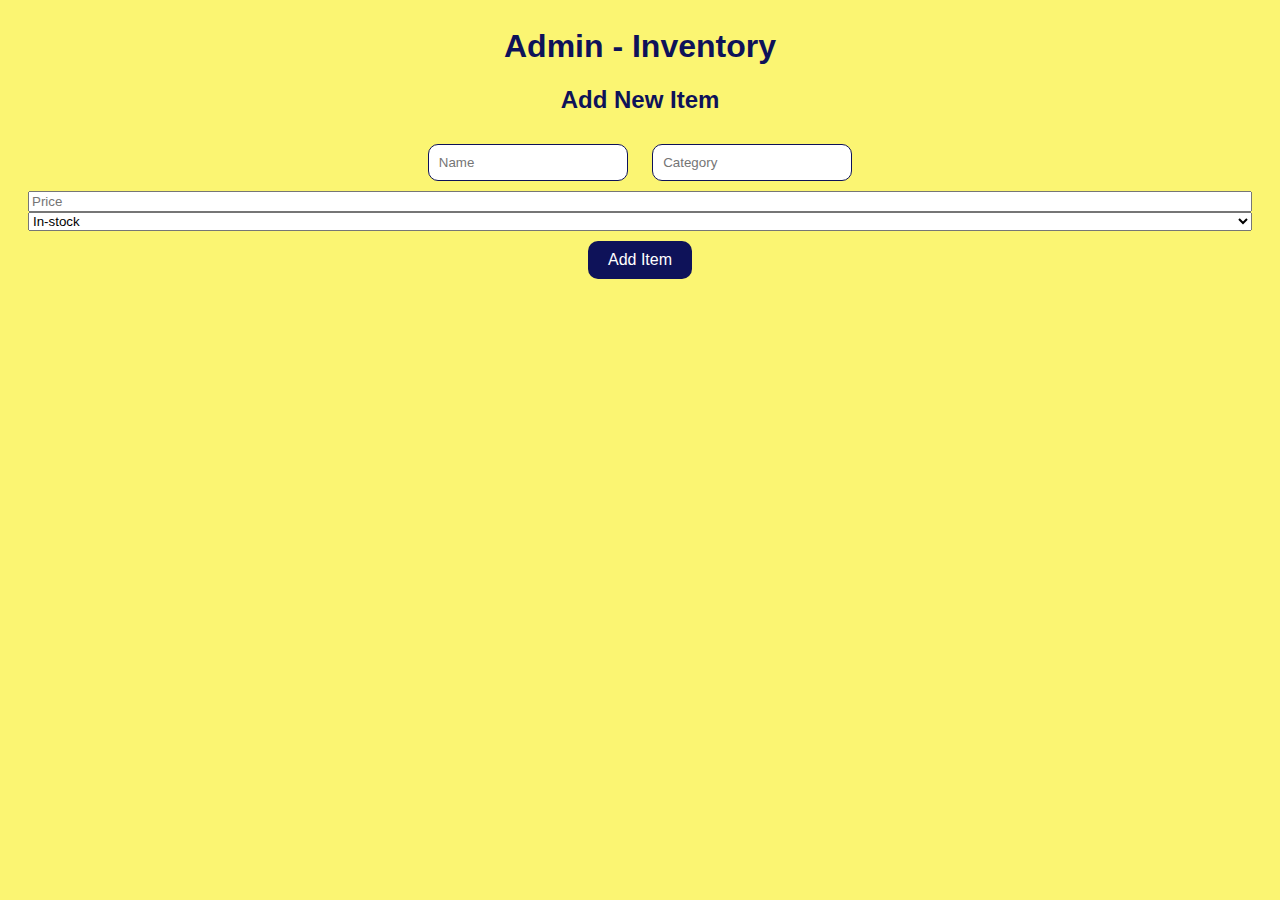
<file: templates/admin.html>
<html lang="en">
<head>
    <meta charset="UTF-8">
    <title>Admin Dashboard</title>
    <link rel="stylesheet" href="/static/style.css">
    <style>
        table {
            border-collapse: collapse;
            width: 100%;
        }
        th, td {
            padding: 0.5rem;
            border: 1px solid #ccc;
        }
        input, select {
            width: 100%;
        }
        form.inline {
            display: inline;
        }
    </style>
</head>
<body>
    <h1>Admin - Inventory</h1>

    <!-- Add Item Form -->
    <section>
        <h2>Add New Item</h2>
        <form action="/admin/add" method="post">
            <input type="text" name="name" placeholder="Name" required>
            <input type="text" name="category" placeholder="Category" required>
            <input type="number" name="price" step="0.01" placeholder="Price" required>
            <select name="stock_status">
                <option value="In-stock">In-stock</option>
                <option value="Out-of-stock">Out-of-stock</option>
            </select>
            <button type="submit">Add Item</button>
        </form>
</file>
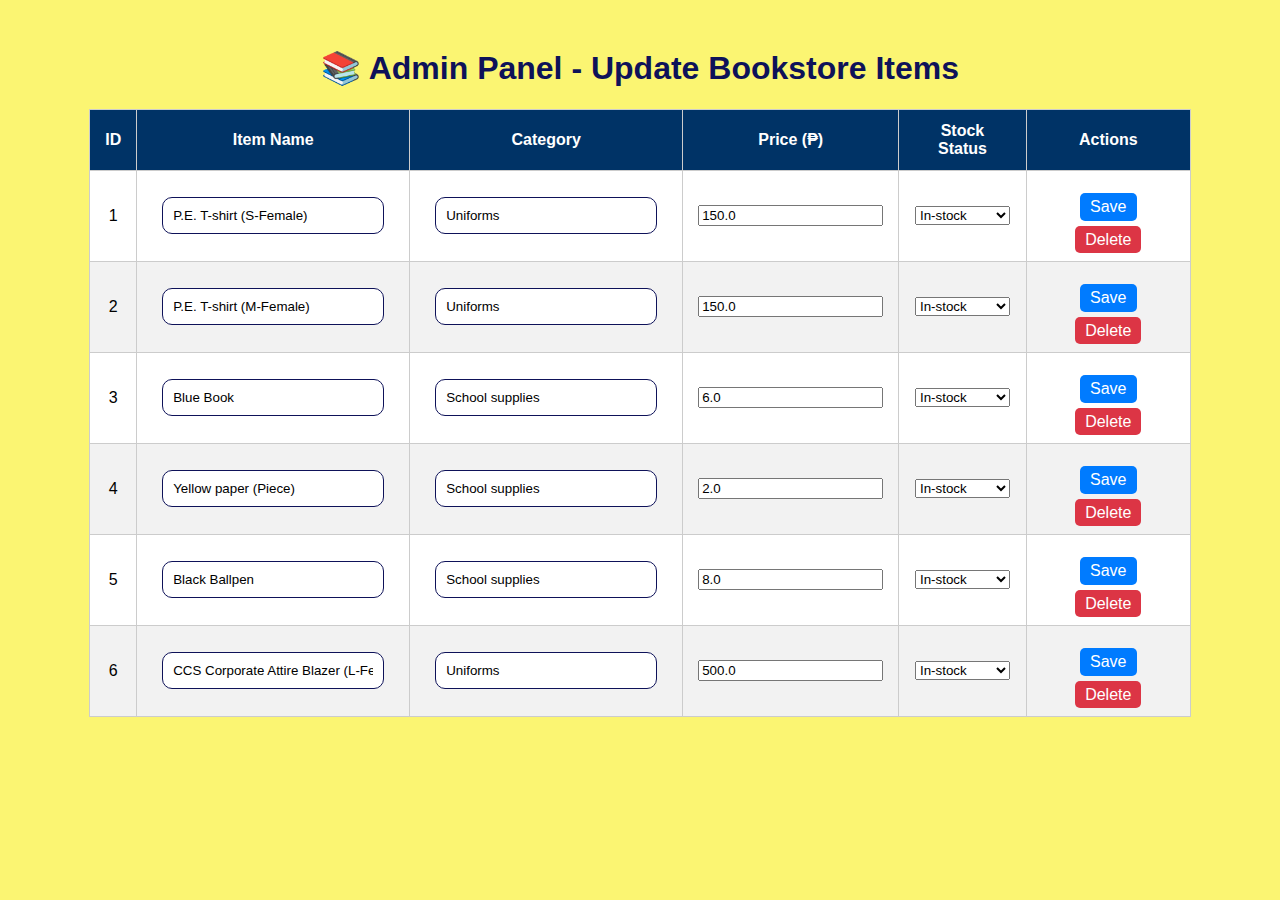
<file: templates/admin_panel.html>
<!DOCTYPE html>
<!-- saved from url=(0027)http://localhost:5000/admin -->
<html lang="en"><head><meta http-equiv="Content-Type" content="text/html; charset=UTF-8">
    
    <title>Admin Panel - Update Items</title>
    <link rel="stylesheet" href="./admin_panel_files/style.css"> <!-- Connect to your existing CSS -->
    <style>
        body {
            padding: 20px;
            font-family: Arial, sans-serif;
        }
        table {
            width: 90%;
            margin: 20px auto;
            border-collapse: collapse;
            background-color: white;
        }
        th, td {
            border: 1px solid #ccc;
            padding: 12px 15px;
            text-align: center;
        }
        th {
            background-color: #003366;
            color: white;
        }
        tr:nth-child(even) {
            background-color: #f2f2f2;
        }
        .edit-btn, .delete-btn {
            padding: 5px 10px;
            border-radius: 5px;
            text-decoration: none;
            color: white;
        }
        .edit-btn {
            background-color: #007bff;
        }
        .delete-btn {
            background-color: #dc3545;
        }
        .edit-btn:hover {
            background-color: #0056b3;
        }
        .delete-btn:hover {
            background-color: #c82333;
        }
        form.inline-form {
            display: inline;
        }
    </style>
</head>
<body>

    <h1 style="text-align:center;">📚 Admin Panel - Update Bookstore Items</h1>

    <!-- Table of Items -->
    <table>
        <thead>
            <tr>
                <th>ID</th>
                <th>Item Name</th>
                <th>Category</th>
                <th>Price (₱)</th>
                <th>Stock Status</th>
                <th>Actions</th>
            </tr>
        </thead>
        <tbody>
            
            <tr>
                <form method="POST" action="http://localhost:5000/admin/edit/1" class="inline-form"></form>
                    <td>1</td>
                    <td><input type="text" name="name" value="P.E. T-shirt (S-Female)" required=""></td>
                    <td><input type="text" name="category" value="Uniforms" required=""></td>
                    <td><input type="number" name="price" value="150.0" required=""></td>
                    <td>
                        <select name="stock_status">
                            <option value="In-stock" selected="">In-stock</option>
                            <option value="Out-of-stock">Out-of-stock</option>
                        </select>
                    </td>
                    <td>
                        <button class="edit-btn" type="submit">Save</button>
                        <a href="http://localhost:5000/admin/delete/1" class="delete-btn">Delete</a>
                    </td>
                
            </tr>
            
            <tr>
                <form method="POST" action="http://localhost:5000/admin/edit/2" class="inline-form"></form>
                    <td>2</td>
                    <td><input type="text" name="name" value="P.E. T-shirt (M-Female)" required=""></td>
                    <td><input type="text" name="category" value="Uniforms" required=""></td>
                    <td><input type="number" name="price" value="150.0" required=""></td>
                    <td>
                        <select name="stock_status">
                            <option value="In-stock">In-stock</option>
                            <option value="Out-of-stock">Out-of-stock</option>
                        </select>
                    </td>
                    <td>
                        <button class="edit-btn" type="submit">Save</button>
                        <a href="http://localhost:5000/admin/delete/2" class="delete-btn">Delete</a>
                    </td>
                
            </tr>
            
            <tr>
                <form method="POST" action="http://localhost:5000/admin/edit/3" class="inline-form"></form>
                    <td>3</td>
                    <td><input type="text" name="name" value="Blue Book" required=""></td>
                    <td><input type="text" name="category" value="School supplies" required=""></td>
                    <td><input type="number" name="price" value="6.0" required=""></td>
                    <td>
                        <select name="stock_status">
                            <option value="In-stock" selected="">In-stock</option>
                            <option value="Out-of-stock">Out-of-stock</option>
                        </select>
                    </td>
                    <td>
                        <button class="edit-btn" type="submit">Save</button>
                        <a href="http://localhost:5000/admin/delete/3" class="delete-btn">Delete</a>
                    </td>
                
            </tr>
            
            <tr>
                <form method="POST" action="http://localhost:5000/admin/edit/4" class="inline-form"></form>
                    <td>4</td>
                    <td><input type="text" name="name" value="Yellow paper (Piece)" required=""></td>
                    <td><input type="text" name="category" value="School supplies" required=""></td>
                    <td><input type="number" name="price" value="2.0" required=""></td>
                    <td>
                        <select name="stock_status">
                            <option value="In-stock" selected="">In-stock</option>
                            <option value="Out-of-stock">Out-of-stock</option>
                        </select>
                    </td>
                    <td>
                        <button class="edit-btn" type="submit">Save</button>
                        <a href="http://localhost:5000/admin/delete/4" class="delete-btn">Delete</a>
                    </td>
                
            </tr>
            
            <tr>
                <form method="POST" action="http://localhost:5000/admin/edit/5" class="inline-form"></form>
                    <td>5</td>
                    <td><input type="text" name="name" value="Black Ballpen" required=""></td>
                    <td><input type="text" name="category" value="School supplies" required=""></td>
                    <td><input type="number" name="price" value="8.0" required=""></td>
                    <td>
                        <select name="stock_status">
                            <option value="In-stock" selected="">In-stock</option>
                            <option value="Out-of-stock">Out-of-stock</option>
                        </select>
                    </td>
                    <td>
                        <button class="edit-btn" type="submit">Save</button>
                        <a href="http://localhost:5000/admin/delete/5" class="delete-btn">Delete</a>
                    </td>
                
            </tr>
            
            <tr>
                <form method="POST" action="http://localhost:5000/admin/edit/6" class="inline-form"></form>
                    <td>6</td>
                    <td><input type="text" name="name" value="CCS Corporate Attire Blazer (L-Female)" required=""></td>
                    <td><input type="text" name="category" value="Uniforms" required=""></td>
                    <td><input type="number" name="price" value="500.0" required=""></td>
                    <td>
                        <select name="stock_status">
                            <option value="In-stock">In-stock</option>
                            <option value="Out-of-stock">Out-of-stock</option>
                        </select>
                    </td>
                    <td>
                        <button class="edit-btn" type="submit">Save</button>
                        <a href="http://localhost:5000/admin/delete/6" class="delete-btn">Delete</a>
                    </td>
                
            </tr>
            
        </tbody>
    </table>


</body></html>
</file>
<file: static/style.css>
body {
    background-color: #fbf572;
    font-family: Arial, sans-serif;
    text-align: center;
    padding: 20px;
}

h1, h2, h3 {
    color: #0e1259;
}

button {
    background-color: #0e1259;
    color: white;
    border: none;
    padding: 10px 20px;
    margin: 10px;
    font-size: 16px;
    cursor: pointer;
    border-radius: 10px;
}

button:hover {
    background-color: #151a70;
}

input[type="text"] {
    padding: 10px;
    margin: 10px;
    border-radius: 10px;
    border: 1px solid #0e1259;
    width: 200px;
}

div#items > div, div#order > div {
    background-color: white;
    padding: 20px;
    margin: 20px auto;
    width: 300px;
    border-radius: 20px;
    box-shadow: 2px 2px 10px rgba(0,0,0,0.1);
}
table, th, td {
    border: 1px solid #ccc;
    border-collapse: collapse;
    padding: 10px;
}
</file>
<file: templates/admin_panel_files/style.css>
body {
    background-color: #fbf572;
    font-family: Arial, sans-serif;
    text-align: center;
    padding: 20px;
}

h1, h2, h3 {
    color: #0e1259;
}

button {
    background-color: #0e1259;
    color: white;
    border: none;
    padding: 10px 20px;
    margin: 10px;
    font-size: 16px;
    cursor: pointer;
    border-radius: 10px;
}

button:hover {
    background-color: #151a70;
}

input[type="text"] {
    padding: 10px;
    margin: 10px;
    border-radius: 10px;
    border: 1px solid #0e1259;
    width: 200px;
}

div#items > div, div#order > div {
    background-color: white;
    padding: 20px;
    margin: 20px auto;
    width: 300px;
    border-radius: 20px;
    box-shadow: 2px 2px 10px rgba(0,0,0,0.1);
}
table, th, td {
    border: 1px solid #ccc;
    border-collapse: collapse;
    padding: 10px;
}
</file>
